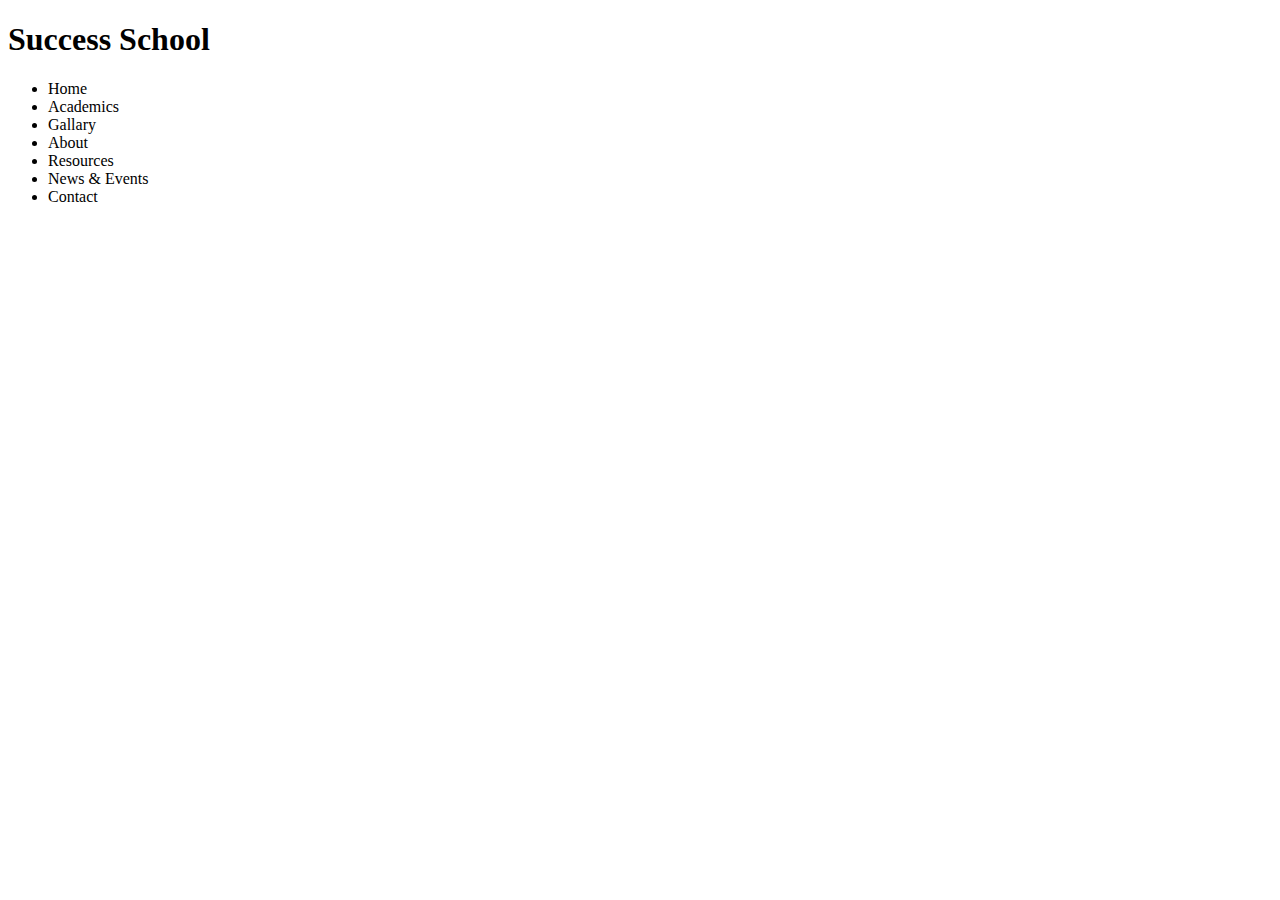
<file: destart.html>
<!DOCTYPE html>
<html lang="en">
<head>
    <meta charset="UTF-8">
    <meta name="viewport" content="width=device-width, initial-scale=1.0">
    <title>SUSS | Success & Unity Schools</title>
</head>
<body>
    <div class="container d-flex justify-content-center text-black mt-5">
        <h1 class="text-center mb-4">Success School</h1>
        <ul class="list-group bg-light">
            <li class="list-group-item">Home</li>
            <li class="list-group-item">Academics</li>
            <li class="list-group-item">Gallary</li>
            <li class="list-group-item">About</li>
            <li class="list-group-item">Resources</li>
            <li class="list-group-item">News & Events</li>
            <li class="list-group-item">Contact</li>
        </ul>
    </div>
</body>
</html>
</file>
